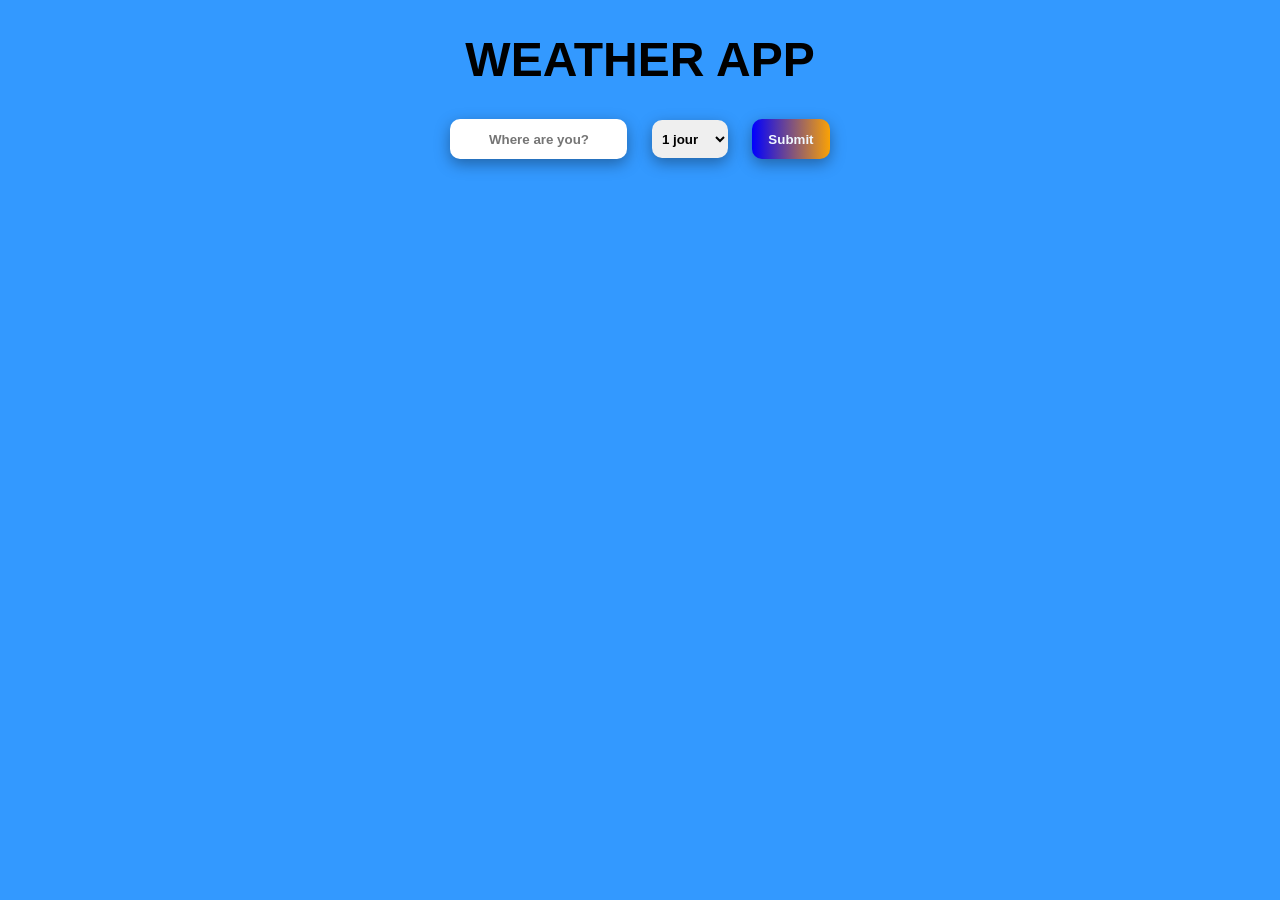
<file: index.html>
<!DOCTYPE html>
<html lang="en">
  <head>
    <meta charset="UTF-8" />
    <meta http-equiv="X-UA-Compatible" content="IE=edge" />
    <meta name="viewport" content="width=device-width, initial-scale=1.0" />
    <title>My Weather App</title>
    <link href="./style.css" rel="stylesheet" />
    <script src="./app.js"></script>
  </head>
  <body id="body">
      <h1>WEATHER APP</h1>
      <div class="container">
        <form id="form">
          <input
            type="text" name="userLocation" id="userLocation" placeholder="Where are you?"/>
          <select name="daySelection" id="day-select">
            <option value="1">1 jour</option>
            <option value="2">2 jours</option>
            <option value="3">3 jours</option>
            <option value="4">4 jours</option>
            <option value="5">5 jours</option>
            <option value="6">6 jours</option>
            <option value="7">7 jours</option>
          </select>
          <input type="submit" name="submit" id="submit" placeholder="Submit" />
        </form>
      </div>
      <div id="formResult">
      </div>

  </body>
</html>
</file>
<file: style.css>
#body {
    margin: 0;
    padding: 0;
    background: #3399FF;
    color: black;
    font-family: Arial, Helvetica, sans-serif;
}

h1 {
    font-size: 3em;
    text-align: center;
}
h2 {
    font-size: 3em;
    text-align: center;
}
h3 {
    font-size: 6em;
    text-align: center;
    margin: 10px 0;
}
#userLocation {
    height: 38px;
    border-radius: 10px;
    border: 0;
    box-shadow: rgba(0, 0, 0, 0.35) 0px 5px 15px;
    font-weight: 800;
    text-align: center;
}
#submit {
    background-image: linear-gradient(to right, blue 0%,orange  51%, #00c6ff  100%);
    height: 40px;
    border-radius: 10px;
    margin-left: 20px;
    padding-left: 16px;
    padding-right: 16px;
    color: aliceblue;
    font-weight: 800;
    border: 0;
    background-size: 200% auto;
    box-shadow: rgba(0, 0, 0, 0.35) 0px 5px 15px; 
    transition: 0.5s;
}

 #submit:hover {
   background-position: right center; /* change the direction of the change here */
   color: #fff;
   text-decoration: none;
 }

 #day-select {
    height: 38px;
    width: 76px;
    border-radius: 10px;
    margin-left: 20px;
    padding-left: 6px;
    padding-right: 6px;
    color: black;
    font-weight: 800;
    border: 0;
    box-shadow: rgba(0, 0, 0, 0.35) 0px 5px 15px; 

 }
#formResult {
    display: flex;
    align-items: center;
    justify-content: space-around;
    flex-wrap: wrap;
    margin-top: 40px;
    margin-right: 50px;
    margin-left: 50px;
    /* color: black; */
}
#formResult div {
    display: flex;
    flex-direction: column;
    align-content: center;
    justify-items: center;
    align-items: center;
    justify-content: space-between;
    margin-top: 40px;
    margin-right: 50px;
    margin-left: 50px;
    /* color: black; */
}

#formResult img {
    display: flex;
    height: 60px;
    width: auto;
    margin-top: 20px;
}

#date {
    display: flex;
    text-align: center;
    align-items: center;
    justify-content: center;
    margin-top: 50px;
    font-size: 2em;
    font-weight:bolder ;    
    /* color: rgb(20, 17, 17); */
}

#weather_icone {
    display: flex;
    align-items: center;
    justify-content: center;
    margin-top: -50px;
}

#weather_icone img {
    height: 250px;
    width: auto;
}
.container {
    display: flex;
    margin: 0, auto ;
    text-align: center;
    align-items: center;
    justify-content: center;
}
</file>
